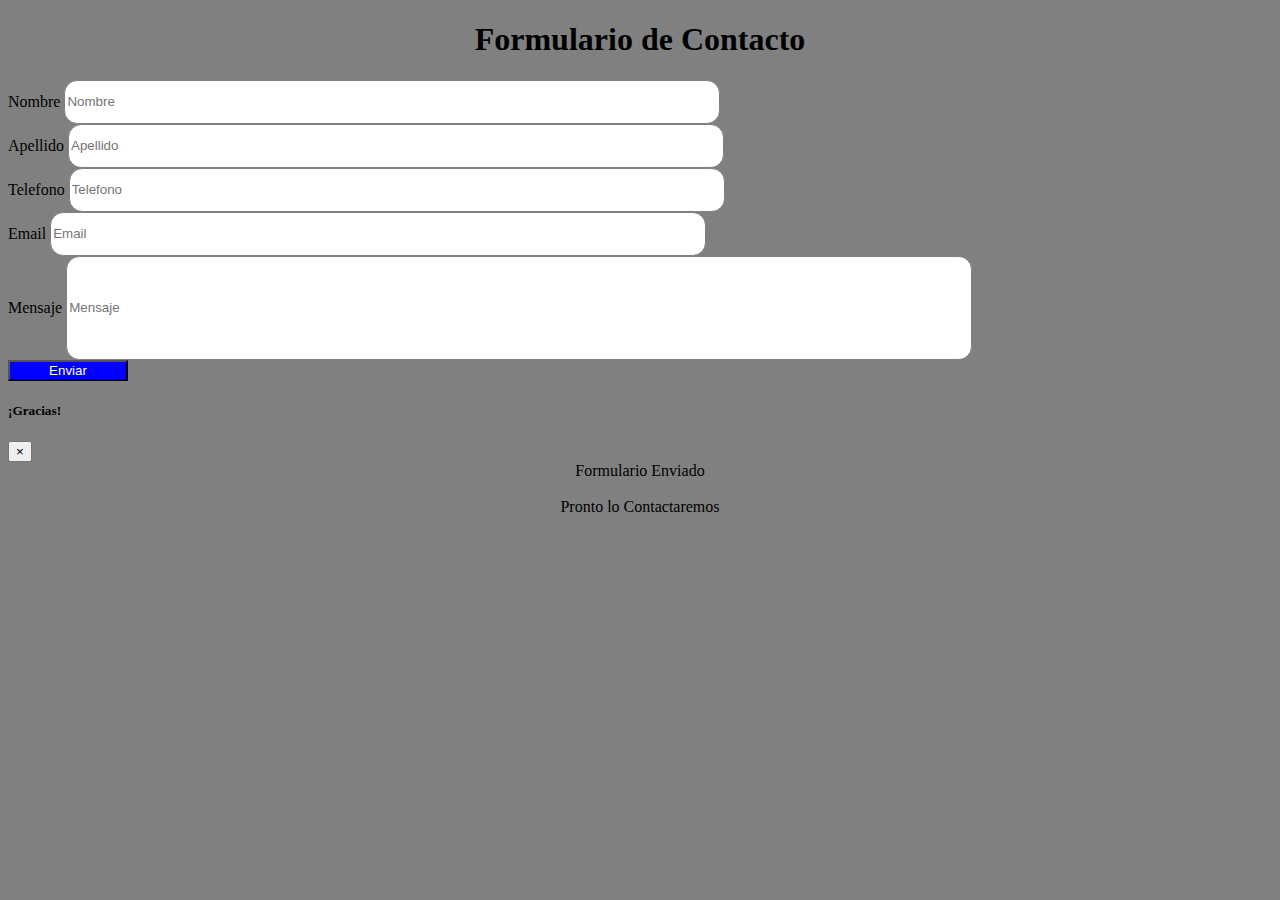
<file: proyectofinal1/formulario proyecto final/FORMULARIO PARA PAGINA WEB.html>
<!doctype html>
<html lang="en">
  <head>
    <!-- Required meta tags -->
    <meta charset="utf-8">
    <meta name="viewport" content="width=device-width, initial-scale=1, shrink-to-fit=no">
    <!-- importación de Bootstrap CSS -->
    <link rel="stylesheet" href="https://stackpath.bootstrapcdn.com/bootstrap/4.1.3/css/bootstrap.min.css" integrity="sha384-MCw98/SFnGE8fJT3GXwEOngsV7Zt27NXFoaoApmYm81iuXoPkFOJwJ8ERdknLPMO" crossorigin="anonymous">

    <title>Formulario de Contacto</title> 
	
  </head>
  <!-- se declaran los estilos utilizados para el color de fondo de la web y boton de enviar -->
  <style type="text/css">
   body { background: gray !important; } /* Adding !important forces the browser to overwrite the default style applied by Bootstrap */
   .btb{background-color:blue;color:white;width:120px;} /*agrega color al boton*/
</style>

	<!-- inicia el cuerpo del la pagina-->
  <body>
  <center><h1>Formulario de Contacto</h1></center> <!-- Titulo -->
  
  <!-- se coloca los formularios dento de un contenedor para centrarlo-->
  <div class="container-fluid" >
  <form>
  <div class="form-row">


	  <style type="text/css"> 
       #round { width: 650px; height: 40px; 
                background-color: white; 
                border: 1px solid gray; 
                border-radius: 1em;}
		#knockt { width: 900px; height: 100px; 
                background-color: white; 
                border: 1px solid gray; 
                border-radius: 1em;}
			
				 
       </style>
  <!-- formularios para el ingreso de datos requeridos-->
  	  <!-- nombre, apellido, fecha de nacimiento,edad, telefono-->
	  <!-- correo, usuario, contraseña y pregunta secreta-->
    <div class="form-group col-md-6">
      <label for="inputText">Nombre</label>
      <input type="text" id="round" class="form-control" id="inputText" placeholder="Nombre">
    </div>
	<div class="form-group col-md-6">
      <label for="inputText">Apellido</label>
      <input type="text" id="round" class="form-control" id="inputText" placeholder="Apellido">
    </div>
	<div class="form-group col-md-6">
      <label for="inputNumber">Telefono</label>
      <input type="number" class="form-control" id="round" placeholder="Telefono">
    </div>
	<div class="form-group col-md-6">
      <label for="inputText">Email</label>
      <input type="text" class="form-control" id="round" placeholder="Email">
    </div>
	</ul>
		<div class="form-group col-md-7">
      <label for="inputText">Mensaje</label>
      <input type="text" class="form-control" id="knockt" placeholder="Mensaje">
    
	</div>
	</ul>
  </div>
  <!-- Button trigger modal -->
<button type="button" class="btn  btb" data-toggle="modal" data-target="#exampleModal">
  Enviar
</button>

<!-- ventana emergente con mensaje de enviado -->
<div class="modal fade" id="exampleModal" tabindex="-1" role="dialog" aria-labelledby="exampleModalLabel" aria-hidden="true">
  <div class="modal-dialog" role="document">
    <div class="modal-content">
      <div class="modal-header">
        <h5 class="modal-title" id="exampleModalLabel">¡Gracias!</h5>
        <button type="button" class="close" data-dismiss="modal" aria-label="Close">
          <span aria-hidden="true">&times;</span>
        </button>
      </div>
      <div class="modal-body">
        <center>Formulario Enviado</center>
		<br> 
		<center>Pronto lo Contactaremos</center>      
	  	</br>	   
	   </div>
    </div>
  </div>
</div>
</form>
    </div>
	<!-- complementos opcionales de JavaScript requeridos para dar funcionamiento a la pagina-->
    <!-- ejempo menú desplegable-->
    <!-- jQuery first, then Popper.js, then Bootstrap JS -->
    <script src="https://code.jquery.com/jquery-3.3.1.slim.min.js" integrity="sha384-q8i/X+965DzO0rT7abK41JStQIAqVgRVzpbzo5smXKp4YfRvH+8abtTE1Pi6jizo" crossorigin="anonymous"></script>
    <script src="https://cdnjs.cloudflare.com/ajax/libs/popper.js/1.14.3/umd/popper.min.js" integrity="sha384-ZMP7rVo3mIykV+2+9J3UJ46jBk0WLaUAdn689aCwoqbBJiSnjAK/l8WvCWPIPm49" crossorigin="anonymous"></script>
    <script src="https://stackpath.bootstrapcdn.com/bootstrap/4.1.3/js/bootstrap.min.js" integrity="sha384-ChfqqxuZUCnJSK3+MXmPNIyE6ZbWh2IMqE241rYiqJxyMiZ6OW/JmZQ5stwEULTy" crossorigin="anonymous"></script>
  </body>
</html>
</file>
